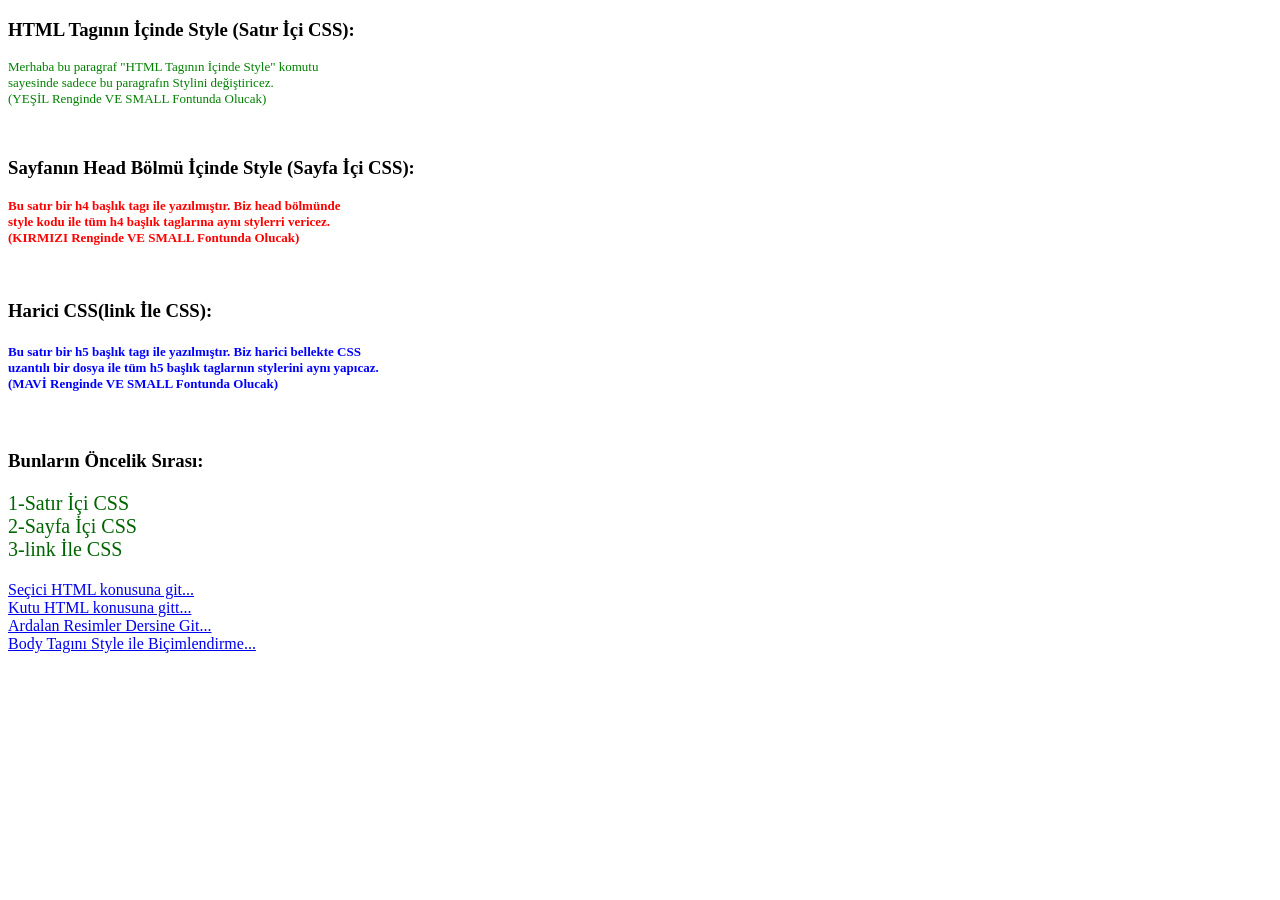
<file: index.html>
<!DOCTYPE html>
<html>

    <head>
        <style>
            h4{
                color: red;
                font-size: small;
            }
        </style>
        <link rel="stylesheet" href="index.css">
        <link rel="icon" href="Resimler/DoganDUMLU_CSS.png" type="image/png" sizes="64x64">
        <title>Doğan Dumlu'nun CSS Çalışma Projesi.</title>
    </head>


    <body>
        <h3>HTML Tagının İçinde Style (Satır İçi CSS):</h3>
        <p style="color: green; font-size: small;">
            Merhaba bu paragraf "HTML Tagının İçinde Style" komutu <br>
            sayesinde sadece bu paragrafın Stylini değiştiricez. <Br>
            (YEŞİL Renginde VE SMALL Fontunda Olucak)
        </p> <br>


        <h3>Sayfanın Head Bölmü İçinde Style (Sayfa İçi CSS):</h3>
        <h4>
            Bu satır bir h4 başlık tagı ile yazılmıştır. Biz head bölmünde <br>
            style kodu ile tüm h4 başlık taglarına aynı stylerri vericez. <br>
            (KIRMIZI Renginde VE SMALL Fontunda Olucak)
        </h4> <br>


        <h3>Harici CSS(link İle CSS):</h3>
        <h5>
            Bu satır bir h5 başlık tagı ile yazılmıştır. Biz harici bellekte CSS <br> 
            uzantılı bir dosya ile tüm h5 başlık taglarnın stylerini aynı yapıcaz.<br> 
            (MAVİ Renginde VE SMALL Fontunda Olucak)
        </h5> <br>


        <h3>Bunların Öncelik Sırası:</h3>
        <p style="color: darkgreen; font-size: 20px;">
            1-Satır İçi CSS <br>
            2-Sayfa İçi CSS <br>
            3-link İle CSS
        </p>    

        <a href="secici.html"> Seçici HTML konusuna git...</a> <br>
        <a href="kutu.html"> Kutu HTML konusuna gitt...</a> <br>
        <a href="ardalanresim.html">Ardalan Resimler Dersine Git...</a> <br>
        <a href="arkaplan.html">Body Tagını Style ile Biçimlendirme...</a>
        
    </body>

</html>
</file>
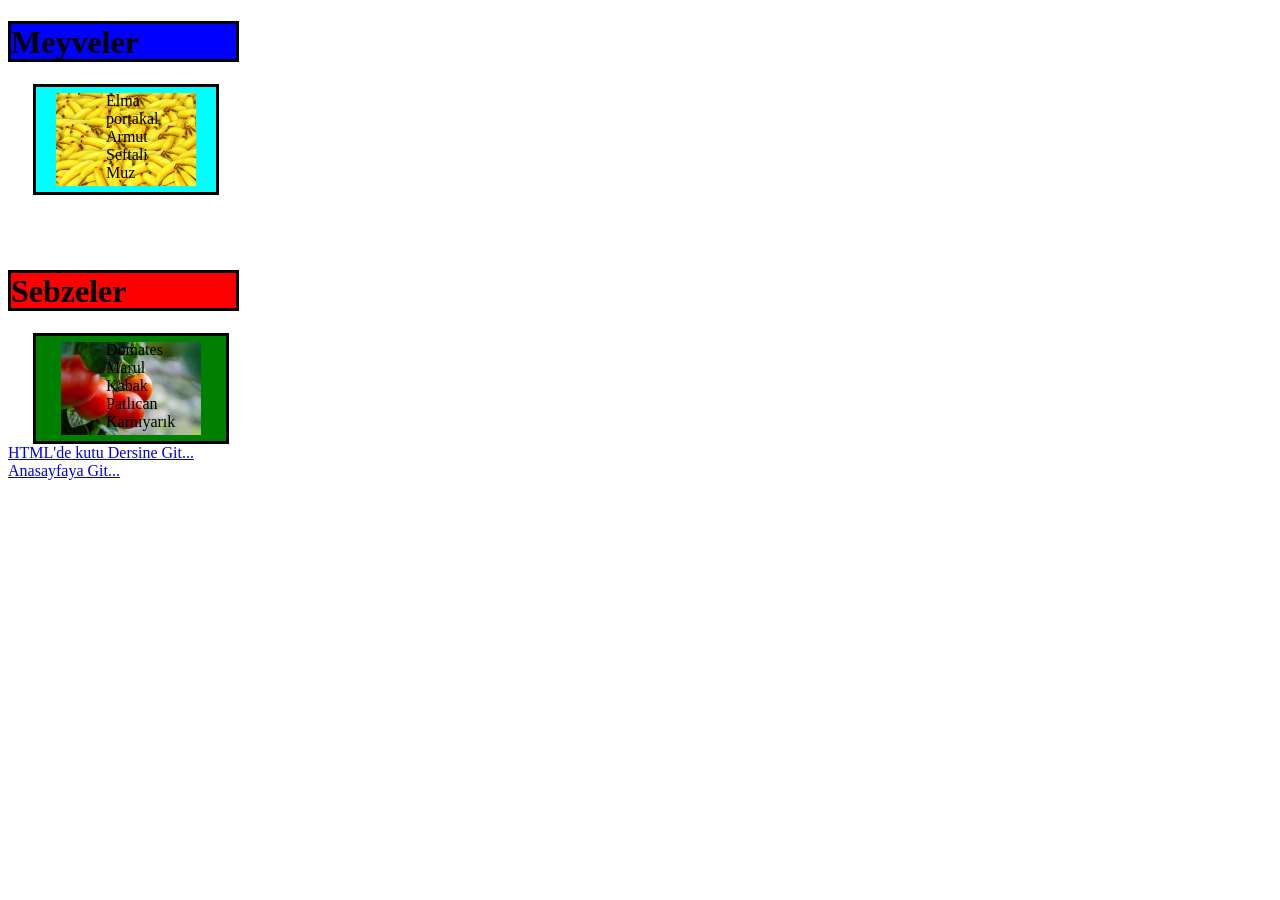
<file: ardalanresim.html>
<!DOCTYPE html>
<html lang="en">
<head>
    <meta charset="UTF-8">
    <meta name="viewport" content="width=device-width, initial-scale=1.0">
    <title>Document</title>
    <link rel="icon" href="Resimler/DoganDUMLU_CSS.png" type="image/png" sizes="64x64">
    <title>Doğan Dumlu'nun CSS Çalışma Projesi.</title>

    <style>
        h1{border-style: solid; width: 225px; height: 35px; background-color:blue;}

        p{
            border-style: solid; width: 20px; height: 95px; padding: 05px 90px 05px 70px; 
            margin: 00px 25px; background-color: aqua; 
            background-image: url(Resimler/bananas-1119790_1920.jpg); background-size: 140px; 
            background-repeat: no-repeat; 
            background-position-x: 20px; background-position-y: 6px;
        }

        #sebze{border-style: solid; width: 225px; height: 35px; background-color:red;}

        .sebze{ border-style: solid; width: 20px; height: 95px; padding: 05px 100px 05px 70px; 
            margin: 00px 25px; background-color: green; 
            background-image: url(Resimler/tomatoes-5566744_1920.jpg); background-size: 140px; 
            background-repeat: no-repeat; 
            background-position: center;}
    </style>

</head>

<body>
    <h1>Meyveler</h1>
    <p>
        Elma <br>
        portakal <br>
        Armut <br>
        Şeftali <br>
        Muz
    </p> <br><br><br>

    <h1 id="sebze">Sebzeler</h1> 
     <p class="sebze">
        Domates <br>
        Marul <br>
        Kabak <br>
        Patlıcan <br>
        Karnıyarık
    </p>

    <a href="kutu.html">HTML'de kutu Dersine Git...</a> <br>
    <a href="index.html">Anasayfaya Git...</a>


</body>
</html>
</file>
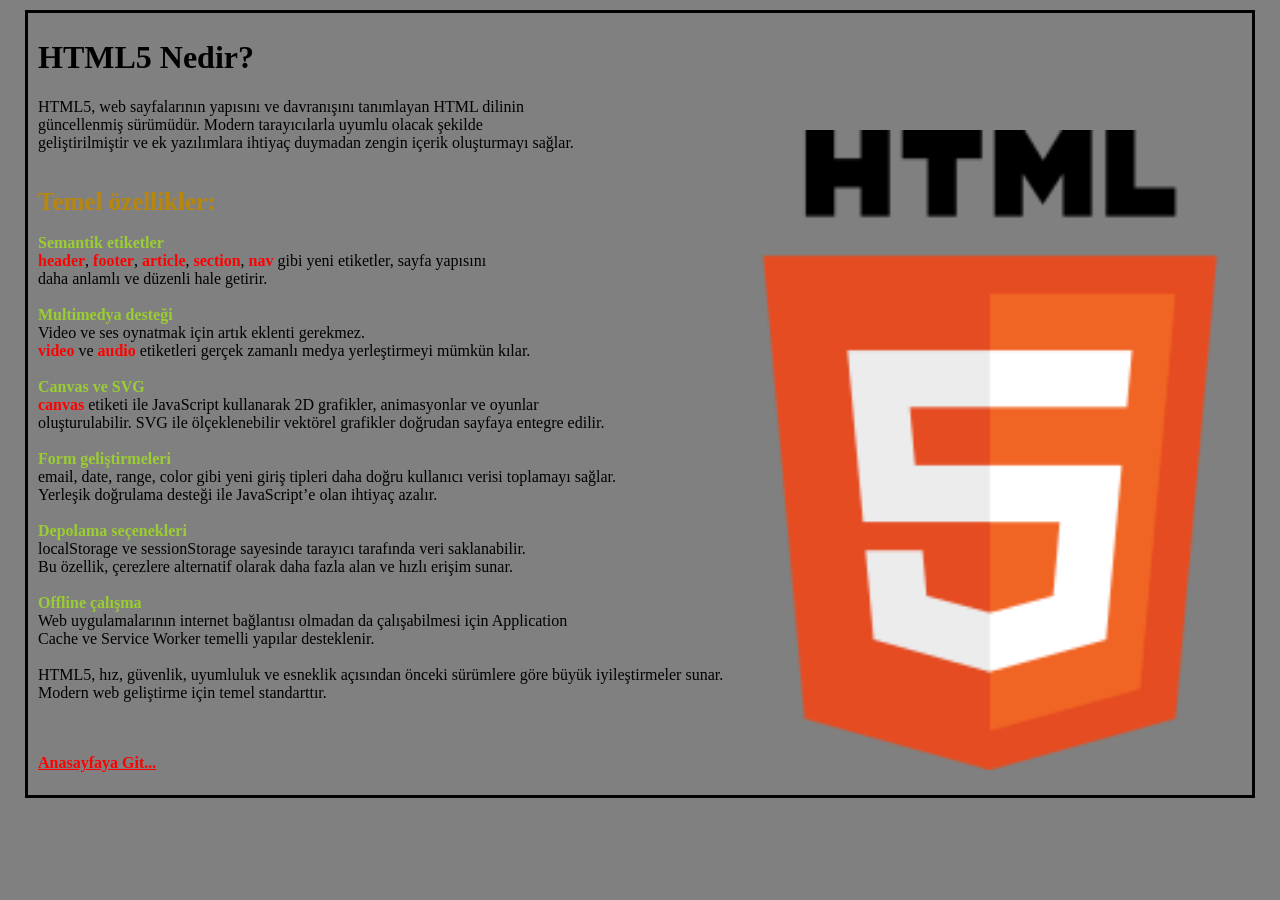
<file: arkaplan.html>
<!DOCTYPE html>
<html lang="en">
<head>
    <meta charset="UTF-8">
    <meta name="viewport" content="width=device-width, initial-scale=1.0">
    <title>Document</title>
    <link rel="icon" href="Resimler/DoganDUMLU_CSS.png" type="image/png" sizes="64x64">
    <title>Doğan Dumlu'nun CSS Çalışma Projesi.</title>

    <style>
        a{
            color: red; font-weight: 700;
        }

        b{
            color: yellowgreen;
        }

        #yek{
            color: darkgoldenrod ;
            font-size: 25px;
        }

        body{
            border-style: solid; 
            margin: 10px 25px; background-color: gray; padding: 05px 00px 05px 10px;
            background-image: url(Resimler/HTML5_logo_and_wordmark.svg.png); background-size: 640px; 
            background-repeat: no-repeat; 
            background-position-x: 670px;
            background-position-y: center;
            background-attachment: fixed;
        }
    </style>
</head>

<body>
    <h1>HTML5 Nedir?</h1>
    <p>
        HTML5, web sayfalarının yapısını ve davranışını tanımlayan HTML dilinin <br>
        güncellenmiş sürümüdür. Modern tarayıcılarla uyumlu olacak şekilde <br>
        geliştirilmiştir ve ek yazılımlara ihtiyaç duymadan zengin içerik oluşturmayı sağlar.<br><br><br>

        <b id="yek">Temel özellikler:</b> <br><br>

        <b>Semantik etiketler</b> <br>
        <a>header</a>, <a>footer</a>, <a>article</a>, <a>section</a>, <a>nav</a> gibi yeni etiketler, sayfa yapısını <br>
        daha anlamlı ve düzenli hale getirir.<br><br>

        <b>Multimedya desteği</b> <br>
        Video ve ses oynatmak için artık eklenti gerekmez.<br>
        <a>video</a> ve <a>audio</a> etiketleri gerçek zamanlı medya yerleştirmeyi mümkün kılar.<br><br>

        <b>Canvas ve SVG</b> <br>
        <a>canvas</a> etiketi ile JavaScript kullanarak 2D grafikler, animasyonlar ve oyunlar <br>
        oluşturulabilir. SVG ile ölçeklenebilir vektörel grafikler doğrudan sayfaya entegre edilir.<br><br>

        <b>Form geliştirmeleri</b> <br>
        email, date, range, color gibi yeni giriş tipleri daha doğru kullanıcı verisi toplamayı sağlar.<br>
        Yerleşik doğrulama desteği ile JavaScript’e olan ihtiyaç azalır.<br><br>

        <b>Depolama seçenekleri</b><br>
        localStorage ve sessionStorage sayesinde tarayıcı tarafında veri saklanabilir.<br>
        Bu özellik, çerezlere alternatif olarak daha fazla alan ve hızlı erişim sunar.<br><br>

        <b>Offline çalışma</b><br>
        Web uygulamalarının internet bağlantısı olmadan da çalışabilmesi için Application <br>
        Cache ve Service Worker temelli yapılar desteklenir.<br><br>

        HTML5, hız, güvenlik, uyumluluk ve esneklik açısından önceki sürümlere göre büyük iyileştirmeler sunar.<br>
        Modern web geliştirme için temel standarttır.<br><br><br>
    </p>
    <a href="index.html">Anasayfaya Git...</a> <br><br>
</body>
</html>
</file>
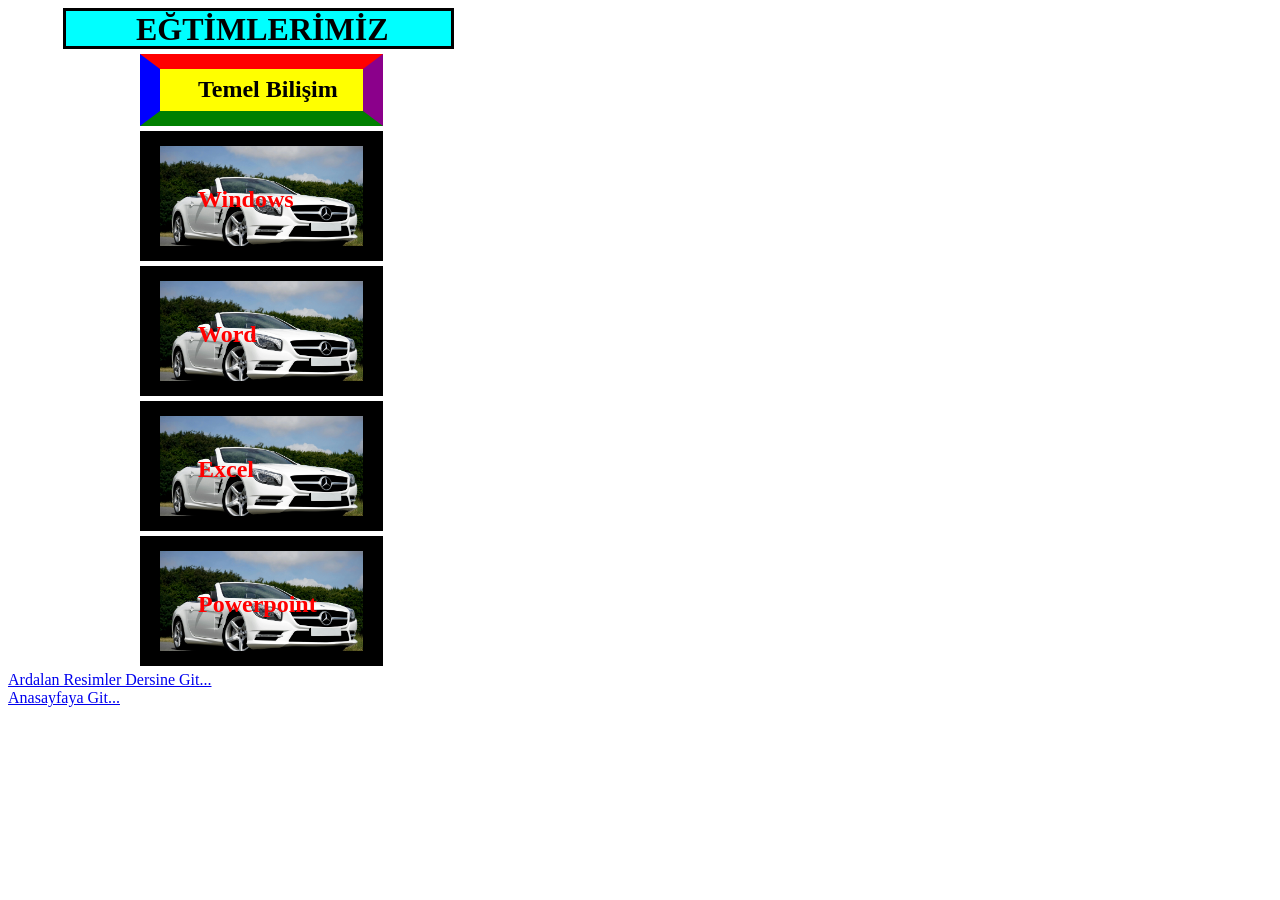
<file: kutu.html>
<!DOCTYPE html>
<html lang="en">
<head>
    <meta charset="UTF-8">
    <meta name="viewport" content="width=device-width, initial-scale=1.0">
    <title>Document</title>
    <link rel="icon" href="Resimler/DoganDUMLU_CSS.png" type="image/png" sizes="64x64">
    <title>Doğan Dumlu'nun CSS Çalışma Projesi.</title>

    <style>
        h1{border-style: solid; width: 225px; height: 35px; padding: 00px 90px 00px 70px; 
            margin: 05px 55px; background-color: aqua;}  

        h2{border-style: solid; width: 165px; height: 35px; padding:07px 00px 00px 38px; 
            margin:05px 132px; border-width: 15px 20px 15px 20px; 
            border-color: red  darkmagenta green blue; background-color: yellow;}

        p{border-style: solid; width: 165px; height: 35px; padding: 40px 00px 25px 38px; 
            margin:05px 132px; border-width: 15px 20px 15px 20px; border-color: black; color: red;
            background-image: url(Resimler/pexels-mikebirdy-136872.jpg); background-size: 210px;
        font-size: x-large;}
    </style>

</head>

<body>
    <h1>EĞTİMLERİMİZ</h1>
    <h2>Temel Bilişim</h2>
    <p><b>Windows</s></p>
    <p>Word</p>
    <p>Excel</p>
    <p>Powerpoint </b></p>

    <a href="ardalanresim.html">Ardalan Resimler Dersine Git...</a> <br>
    <a href="index.html">Anasayfaya Git...</a> <br>

</body>
</html>
</file>
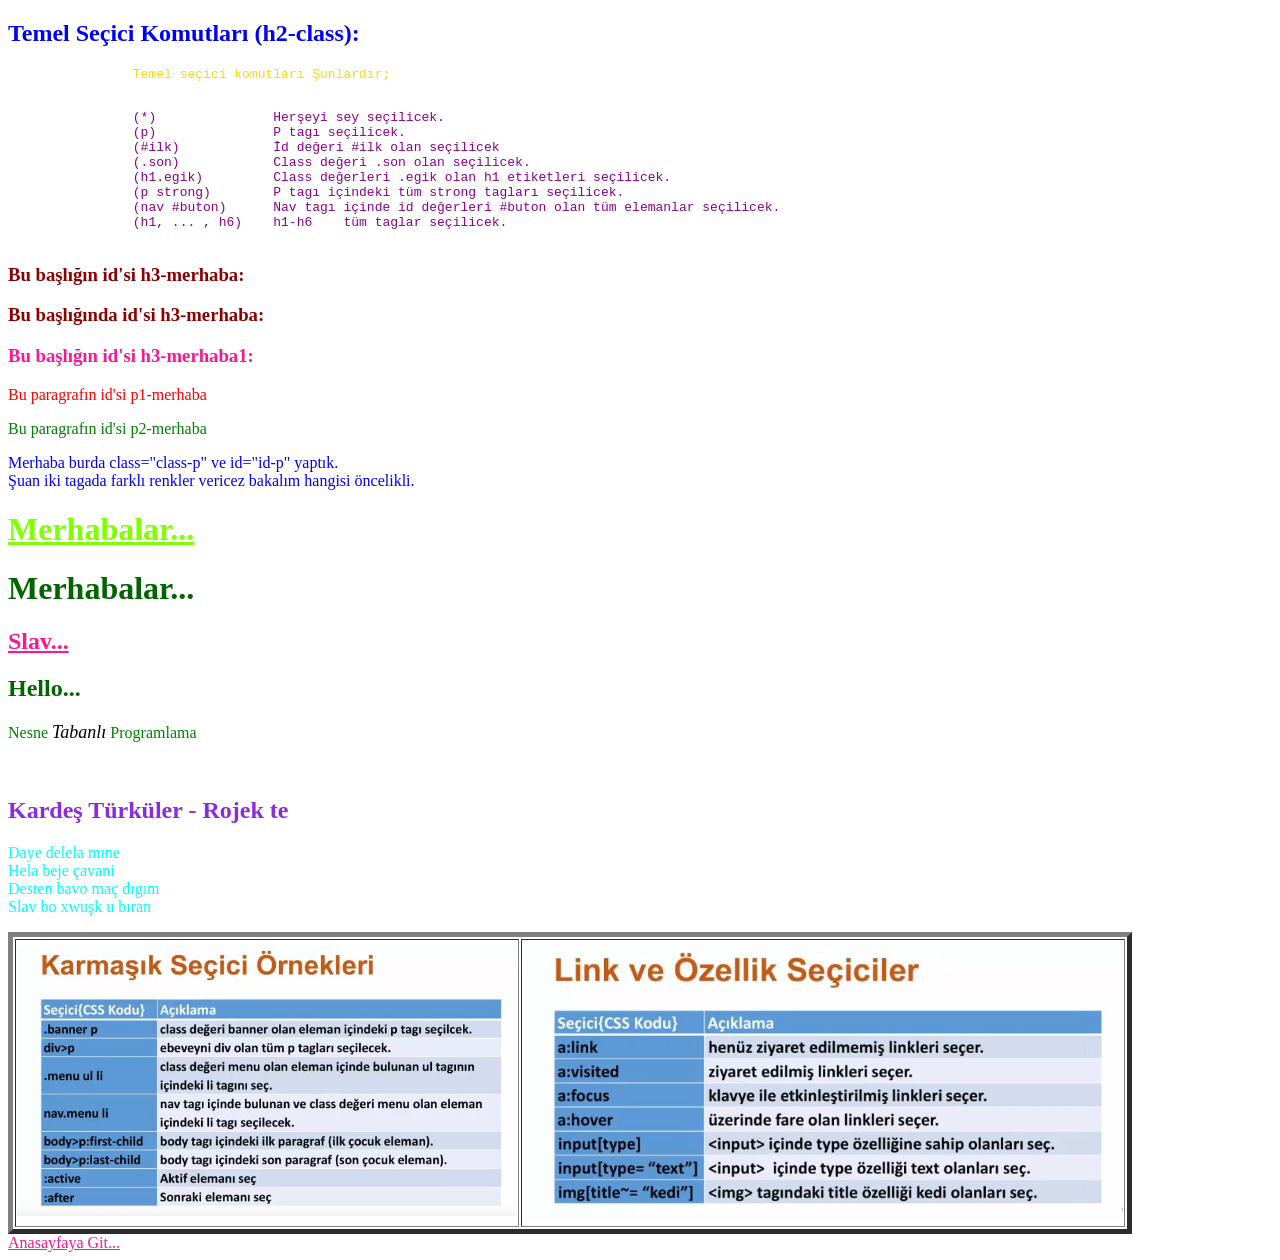
<file: secici.html>
<!DOCTYPE html>
<html lang="en">
    <head>
        <meta charset="UTF-8">
        <meta name="viewport" content="width=device-width, initial-scale=1.0">
        <title>Document</title>
        <link rel="icon" href="Resimler/DoganDUMLU_CSS.png" type="image/png" sizes="64x64">
        <title>Doğan Dumlu'nun CSS Çalışma Projesi.</title>

        <style>
            *{
                color: deeppink;
            }

            p{
                color: green;
            }

            pre{
                color: gold;
            }

            #pre-merhaba{
                color: darkmagenta;
            }

            #h3-merhaba{
                color: darkred;
            }

            #p1-merhaba{
                color: red;
            }

            .h2-class{
                color: blue;

            }

            #id-p{
                color: blue;
            }

            .class-p{
                color: red;
            }

            h1,h2{
                color: darkgreen;
            }

            h1 u{
                color: chartreuse;
            }

            p #mi{
                color: black;
                font-style: italic;
                font-size: large;
            }

            h2.mi-h2{
                color: blueviolet;
            }

            p.mi-p{
                color: aqua
            }

        </style>
    </head>

    <body>
        <h2 class="h2-class">Temel Seçici Komutları (h2-class):</h2>
        <p id="p-merhaba">
            
            <pre>
                Temel seçici komutları Şunlardır; 
            </pre>
            <pre id="pre-merhaba">
                (*)               Herşeyi sey seçilicek. 
                (p)               P tagı seçilicek. 
                (#ilk)            İd değeri #ilk olan seçilicek 
                (.son)            Class değeri .son olan seçilicek. 
                (h1.egik)         Class değerleri .egik olan h1 etiketleri seçilicek. 
                (p strong)        P tagı içindeki tüm strong tagları seçilicek. 
                (nav #buton)      Nav tagı içinde id değerleri #buton olan tüm elemanlar seçilicek.
                (h1, ... , h6)    h1-h6    tüm taglar seçilicek. 
            </pre>
        </p>

        <h3 id="h3-merhaba">Bu başlığın id'si h3-merhaba:</h3>
        <h3 id="h3-merhaba">Bu başlığında id'si h3-merhaba:</h3>
        <h3 id="h3-merhaba1">Bu başlığın id'si h3-merhaba1:</h4>
        <p  id="p1-merhaba">Bu paragrafın id'si p1-merhaba</p>
        <p  id="p2-merhaba">Bu paragrafın id'si p2-merhaba</p>

        <p id="id-p" class="class-p">Merhaba burda class="class-p" ve id="id-p" yaptık. <br>
            Şuan iki tagada farklı renkler vericez bakalım hangisi öncelikli.
        </p>

        <h1> <u>Merhabalar...</u> </h1>
        <h1> Merhabalar... </h1>
        <h2> <u>Slav...</u> </h2>
        <h2> Hello... </h2>


        <p>Nesne <span id="mi">Tabanlı</span> Programlama</p> <br>
        <h2 class="mi-h2">Kardeş Türküler - Rojek te</h2>
        <p class="mi-p">
            Daye delela mıne <br>
            Hela beje çavani <br>
            Desten bavo maç dıgım <br>
            Slav bo xwuşk u bıran <br>
        </p>

        <table border="5">
            <tr>
                <td> <img src="Resimler/Ekran görüntüsü 2025-12-02 224226.jpg" alt="SS" width="500"> </td>
                <td> <img src="Resimler/Ekran görüntüsü 2025-12-02 224317.jpg" alt="SS" width="600"> </td>
            </tr>
        </table>

        <a href="index.html">Anasayfaya Git...</a>
       
        
    </body>
</html>
</file>
<file: index.css>
h5{
    color: blue;
    font-size: small;
}
</file>
